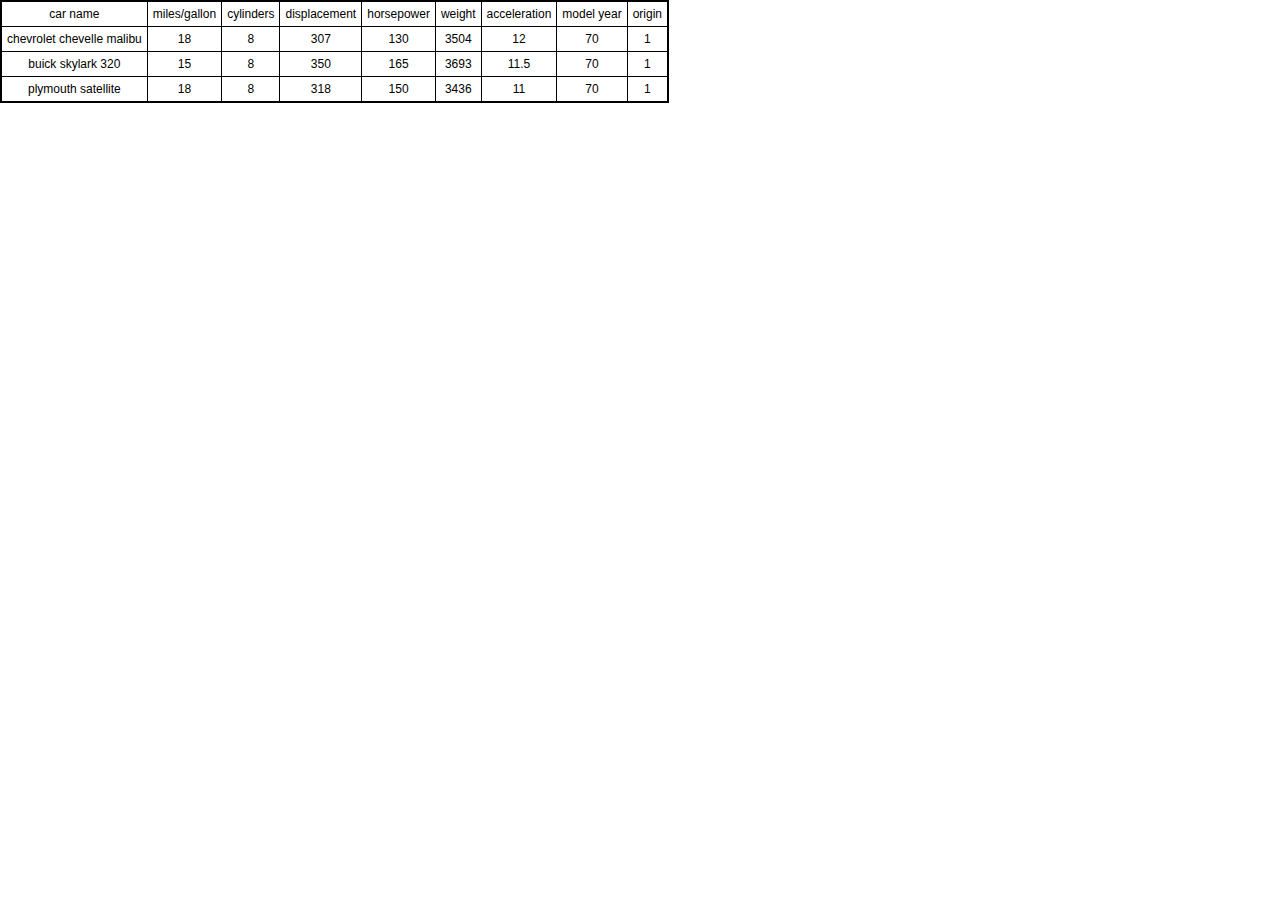
<file: index3.html>
<!DOCTYPE html>
<html lang="en">
    <head>
        <meta charset="utf-8">
        <link rel="stylesheet" type="text/css" href="style1.css" />  
        
        <link rel="stylesheet" href="github.css">
        <style>
            table {
                border-collapse: collapse;
                border: 2px black solid;
                font: 12px sans-serif;
            }

            td {
                border: 1px black solid;
                padding: 5px;
            }
        </style>
    </head>
    <body>
        <!-- <script src="http://d3js.org/d3.v3.min.js"></script> -->
        <script src="d3.min.js"></script>

        <script type="text/javascript"charset="utf-8">
            d3.text("data.csv", function(data) {
                var parsedCSV = d3.csv.parseRows(data);

                var container = d3.select("body")
                    .append("table")

                    .selectAll("tr")
                        .data(parsedCSV).enter()
                        .append("tr")

                    .selectAll("td")
                        .data(function(d) { return d; }).enter()
                        .append("td")
                        .text(function(d) { return d; });
            });
        </script>
    </body>
</html>
</file>
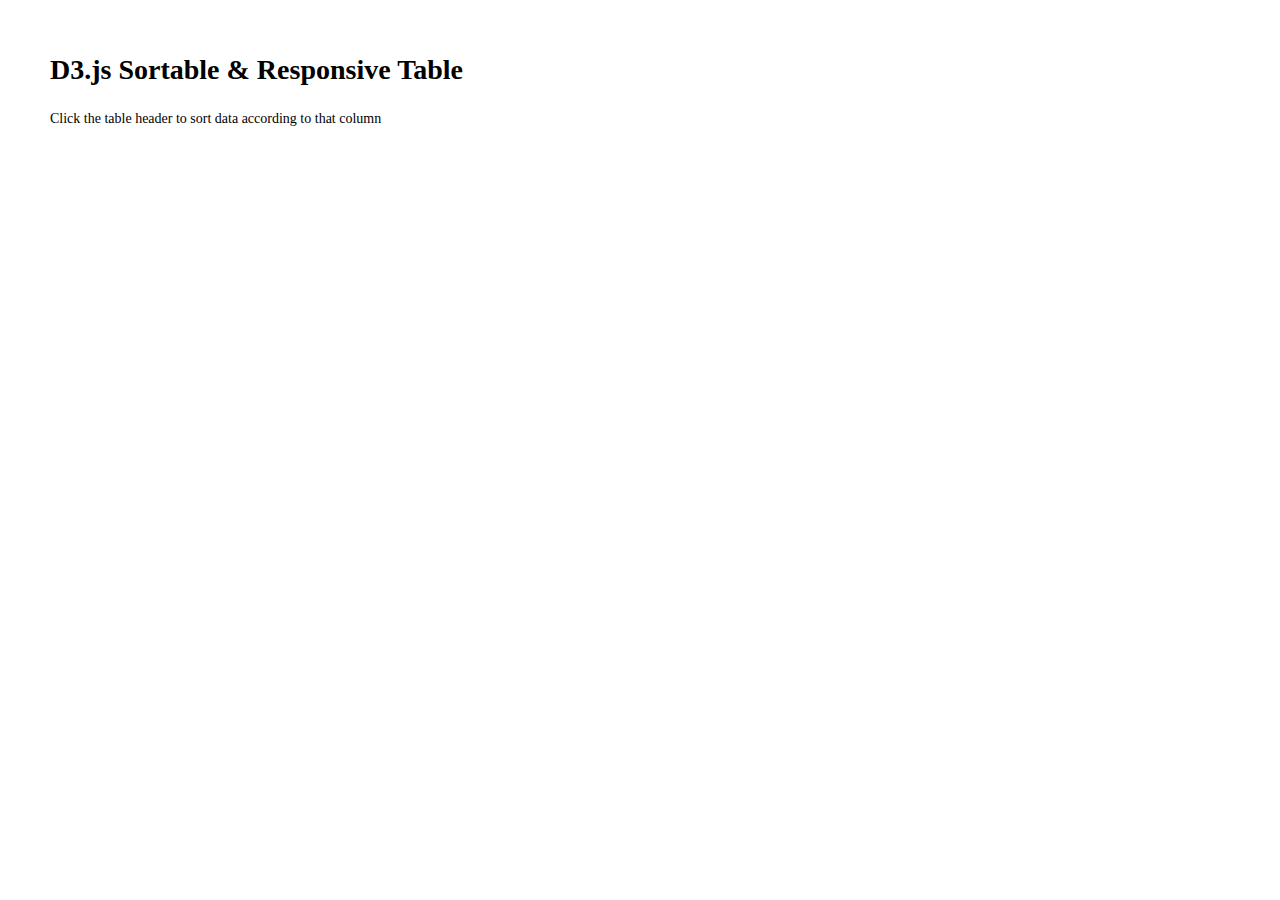
<file: index5.html>
<!DOCTYPE html>
<html>

<head>
	<meta charset='UTF-8'>
	
	<title>D3.js Sortable & Responsive Table</title>
	
	<meta name="viewport" content="width=device-width, initial-scale=1.0">
	
	<!--[if !IE]><!-->
	<style>
		
	* { 
	  margin: 0; 
	  padding: 0; 
     }
     body { 
	   font: 14px/1.4 Georgia, Serif; 
     }
    #page-wrap {
	  margin: 50px;
    }
    p {
	 margin: 20px 0; 
    }

	/* 
	Generic Styling, for Desktops/Laptops 
	*/
	table { 
		width: 100%; 
		border-collapse: collapse; 
	}
	/* Zebra striping */
	tr:nth-of-type(odd) { 
		background: #eee; 
	}
	th { 
		background: #333; 
		color: white; 
		font-weight: bold; 
		cursor: s-resize;
		background-repeat: no-repeat;
        background-position: 3% center;
	}
	td, th { 
		padding: 6px; 
		border: 1px solid #ccc; 
		text-align: left; 
	}
	
	th.des:after {
      content: "\21E9";
    }
    
    th.aes:after {
      content: "\21E7";
    }
	
	/* 
	Max width before this PARTICULAR table gets nasty
	This query will take effect for any screen smaller than 760px
	and also iPads specifically.
	*/
	@media 
	only screen and (max-width: 760px),
	(min-device-width: 768px) and (max-device-width: 1024px)  {
	
		/* Force table to not be like tables anymore */
		table, thead, tbody, th, td, tr { 
			display: block; 
		}
		
		/* Hide table headers (but not display: none;, for accessibility) */
		thead tr { 
			position: absolute;
			top: -9999px;
			left: -9999px;
		}
		
		tr { border: 1px solid #ccc; }
		
		td { 
			/* Behave  like a "row" */
			border: none;
			border-bottom: 1px solid #eee; 
			position: relative;
			padding-left: 50%; 
		}
		
		td:before { 
			/* Now like a table header */
			position: absolute;
			/* Top/left values mimic padding */
			top: 6px;
			left: 6px;
			width: 45%; 
			padding-right: 10px; 
			white-space: nowrap;
		}
		
		/*
		Label the data
		*/
		td:before {
		  content: attr(data-th) ": ";
          font-weight: bold;
          width: 6.5em;
          display: inline-block;
		}
	}
	
	/* Smartphones (portrait and landscape) ----------- */
	@media only screen
	and (min-device-width : 320px)
	and (max-device-width : 480px) {
		body { 
			padding: 0; 
			margin: 0; 
			width: 320px; }
		}
	
	/* iPads (portrait and landscape) ----------- */
	@media only screen and (min-device-width: 768px) and (max-device-width: 1024px) {
		body { 
			width: 495px; 
		}
	}
	
	</style>
	<!--<![endif]-->

</head>

<body>

	<div id="page-wrap">

	<h1>D3.js Sortable & Responsive Table</h1>
    
	<p>Click the table header to sort data according to that column</p>

	</div>
	<script type="text/javascript" src="http://d3js.org/d3.v3.min.js"></script>
	<script type="text/javascript">
	  d3.csv("test.csv", function(error, data) {
		  if (error) throw error;
		  
		  var sortAscending = true;
		  var table = d3.select('#page-wrap').append('table');
		  var titles = d3.keys(data[0]);
		  var headers = table.append('thead').append('tr')
		                   .selectAll('th')
		                   .data(titles).enter()
		                   .append('th')
		                   .text(function (d) {
			                    return d;
		                    })
		                   .on('click', function (d) {
		                	   headers.attr('class', 'header');
		                	   
		                	   if (sortAscending) {
		                	     rows.sort(function(a, b) { return b[d] < a[d]; });
		                	     sortAscending = false;
		                	     this.className = 'aes';
		                	   } else {
		                		 rows.sort(function(a, b) { return b[d] > a[d]; });
		                		 sortAscending = true;
		                		 this.className = 'des';
		                	   }
		                	   
		                   });
		  
		  var rows = table.append('tbody').selectAll('tr')
		               .data(data).enter()
		               .append('tr');
		  rows.selectAll('td')
		    .data(function (d) {
		    	return titles.map(function (k) {
		    		return { 'value': d[k], 'name': k};
		    	});
		    }).enter()
		    .append('td')
		    .attr('data-th', function (d) {
		    	return d.name;
		    })
		    .text(function (d) {
		    	return d.value;
		    });
	  });
	</script>
</body>

</html>
</file>
<file: style1.css>
.legend{
font-style:italic;
font-size:12px;
margin-bottom: 10px;
}
h1{
font:48px Times,serif;
color:silver;
}
h2{
font:24px Times,serif;
color:black;
margin-top:50px;
margin-bottom: -10px;
}
p{
font-size:14px;
text-align:justify;
line-height:140%;
}
code{
background-color: aliceblue;
}
a{
color: gray;
}
pre code{
font:12px monospace;
}
body {
margin:0px; padding:0px;
text-align:center;
font-family:"Verdana", Times, serif;
font-size:14px;
}
#container {
width:800px;
margin:0px auto;
text-align:left;
padding:15px;
background-color:white;
}
.hilite{
display: inline;
font-weight: bold;
background-color: #FFFFCC;
}
</file>
<file: github.css>
/*

github.com style (c) Vasily Polovnyov <vast@whiteants.net>

*/

pre code {
  display: block; padding: 0.5em;
  color: #000;
  background: #f8f8ff
}

pre .comment,
pre .template_comment,
pre .diff .header,
pre .javadoc {
  color: #998;
  font-style: italic
}

pre .keyword,
pre .css .rule .keyword,
pre .winutils,
pre .javascript .title,
pre .lisp .title,
pre .subst {
  color: #000;
  font-weight: bold
}

pre .number,
pre .hexcolor {
  color: #40a070
}

pre .string,
pre .tag .value,
pre .phpdoc,
pre .tex .formula {
  color: #d14
}

pre .title,
pre .id {
  color: #900;
  font-weight: bold
}

pre .javascript .title,
pre .lisp .title,
pre .subst {
  font-weight: normal
}

pre .class .title,
pre .haskell .label,
pre .tex .command {
  color: #458;
  font-weight: bold
}

pre .tag,
pre .tag .title,
pre .rules .property,
pre .django .tag .keyword {
  color: #000080;
  font-weight: normal
}

pre .attribute,
pre .variable,
pre .instancevar,
pre .lisp .body {
  color: #008080
}

pre .regexp {
  color: #009926
}

pre .class {
  color: #458;
  font-weight: bold
}

pre .symbol,
pre .ruby .symbol .string,
pre .ruby .symbol .keyword,
pre .ruby .symbol .keymethods,
pre .lisp .keyword,
pre .tex .special,
pre .input_number {
  color: #990073
}

pre .builtin,
pre .built_in,
pre .lisp .title {
  color: #0086b3
}

pre .preprocessor,
pre .pi,
pre .doctype,
pre .shebang,
pre .cdata {
  color: #999;
  font-weight: bold
}

pre .deletion {
  background: #fdd
}

pre .addition {
  background: #dfd
}

pre .diff .change {
  background: #0086b3
}

pre .chunk {
  color: #aaa
}

pre .tex .formula {
  opacity: 0.5;
}
</file>
